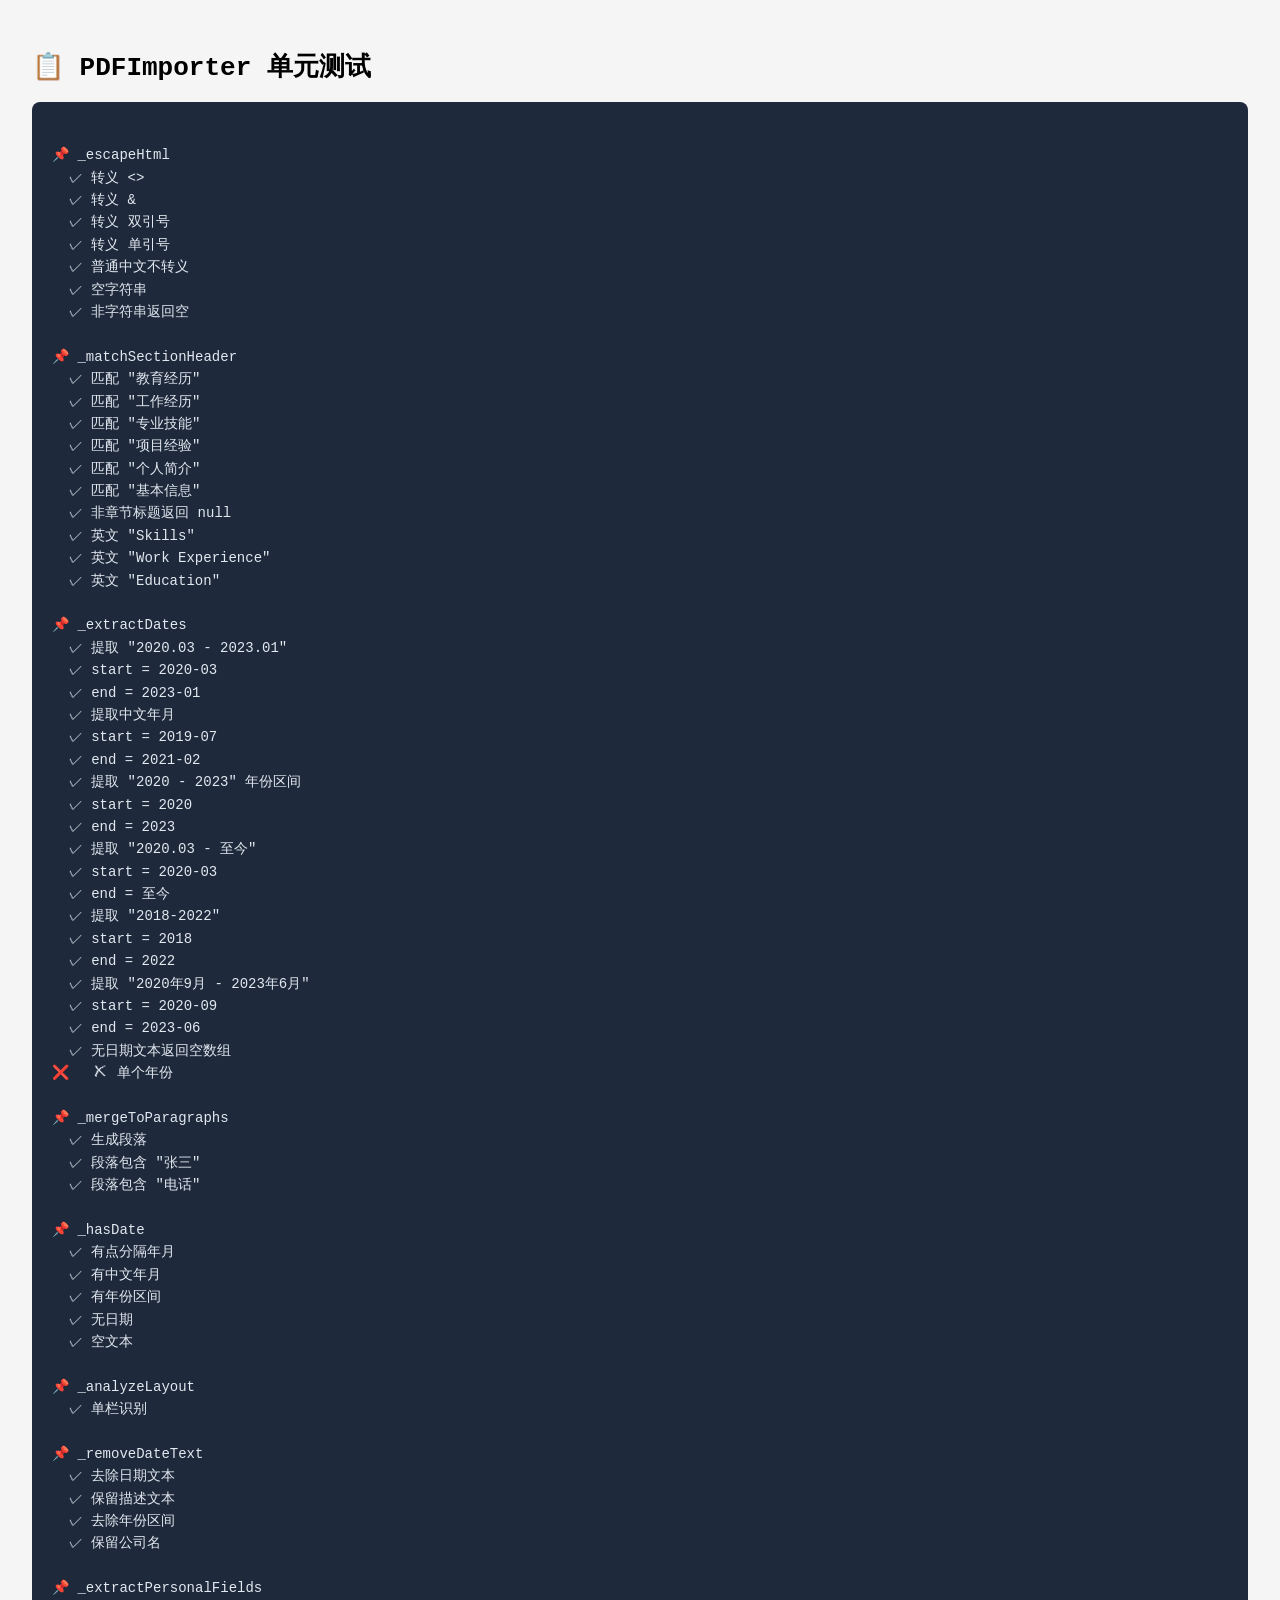
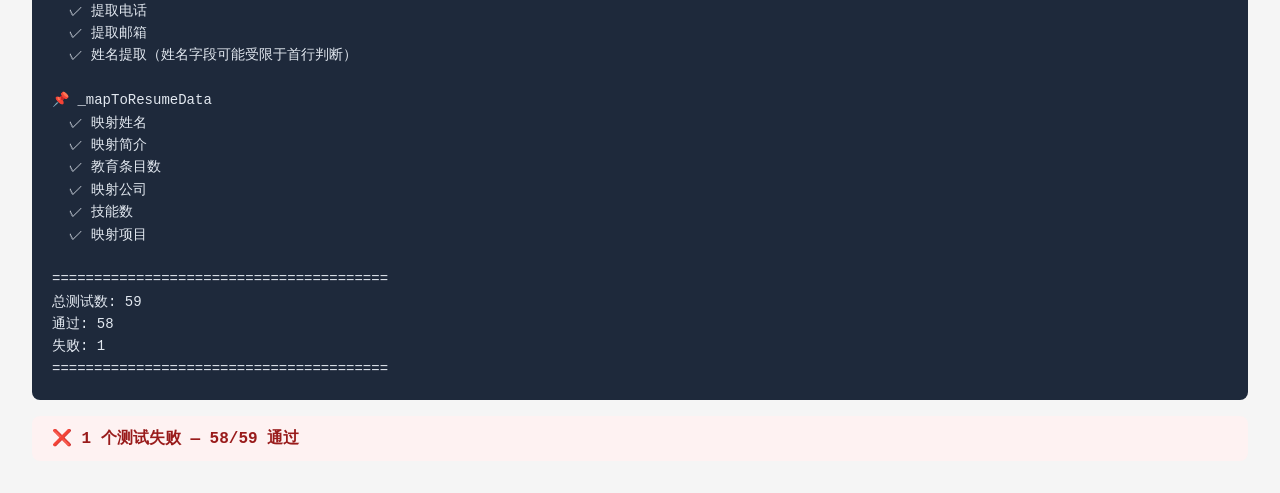
<file: test-runner.html>
<!DOCTYPE html>
<html lang="zh-CN">
<head>
    <meta charset="UTF-8">
    <title>PDFImporter 单元测试</title>
    <style>
        body { font-family: monospace; padding: 24px; background: #f5f5f5; }
        #output { background: #1e293b; color: #e2e8f0; padding: 20px; border-radius: 8px; white-space: pre-wrap; font-size: 14px; line-height: 1.6; }
        .summary { margin-top: 16px; padding: 12px 20px; border-radius: 8px; font-weight: bold; font-size: 16px; }
        .summary.pass { background: #dcfce7; color: #166534; }
        .summary.fail { background: #fef2f2; color: #991b1b; }
    </style>
</head>
<body>
    <h1>📋 PDFImporter 单元测试</h1>
    <div id="output">加载中...</div>
    <div id="summary" class="summary"></div>

    <script>
        // 拦截 console.log/error 到页面
        (function() {
            const output = document.getElementById('output');
            const origLog = console.log;
            const origError = console.error;
            const lines = [];
            console.log = function() {
                const msg = Array.from(arguments).join(' ');
                lines.push(msg);
                output.textContent = lines.join('\n');
                origLog.apply(console, arguments);
            };
            console.error = function() {
                const msg = '❌ ' + Array.from(arguments).join(' ');
                lines.push(msg);
                output.textContent = lines.join('\n');
                origError.apply(console, arguments);
            };
        })();
    </script>
    <script src="js/templates.js"></script>
    <script src="js/pdf-importer.js"></script>
    <script src="js/pdf-importer.test.js"></script>
    <script>
        // 汇总结果
        setTimeout(() => {
            const output = document.getElementById('output');
            const text = output.textContent;
            const passed = (text.match(/✓/g) || []).length;
            const failed = (text.match(/✗/g) || []).length;
            const total = passed + failed;

            const summary = document.getElementById('summary');
            if (failed === 0) {
                summary.className = 'summary pass';
                summary.textContent = `✅ 全部通过 — ${total}/${total} 测试通过`;
            } else {
                summary.className = 'summary fail';
                summary.textContent = `❌ ${failed} 个测试失败 — ${passed}/${total} 通过`;
            }
        }, 100);
    </script>
</body>
</html>
</file>
